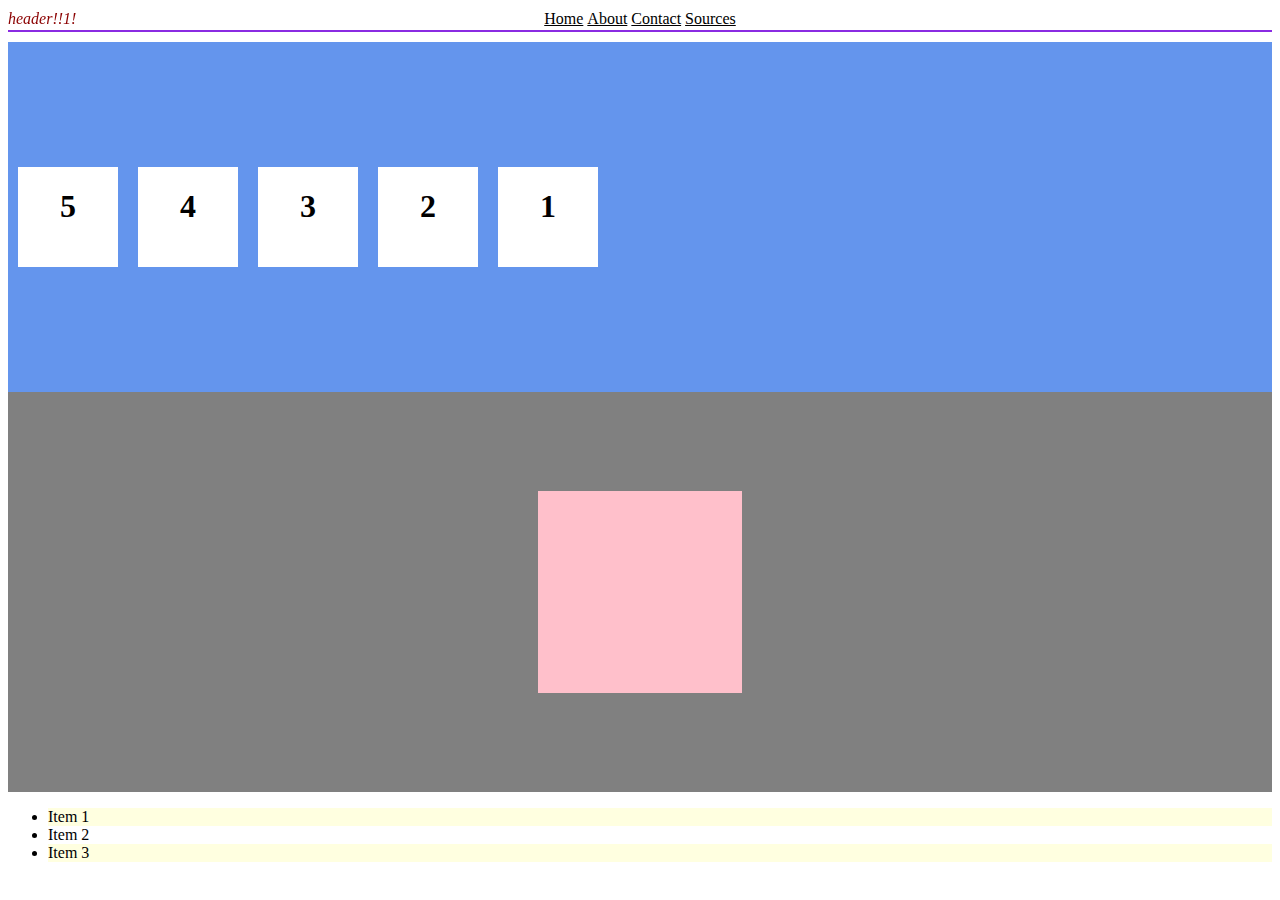
<file: index.html>
<!doctype html>
<html lang="en">
    <head>
        <title>Using Flexbox and Pseudo Classes</title>
        <link rel="stylesheet" type="text/css" href="main.css">
    </head>
    <body>
        <header>
            header!!1!
        </header>
        <nav class="nav-bar">
            <a href="#">Home</a>
            <a href="#">About</a>
            <a href="#">Contact</a>
            <a href="sources.html">Sources</a>
        </nav>
        <div class="container">
            <div class="item">
                <h1>1</h1>
            </div>
            <div class="item">
                <h1>2</h1>
            </div>
            <div class="item">
                <h1>3</h1>
            </div>
            <div class="item">
                <h1>4</h1>
            </div>
            <div class="item">
                <h1>5</h1>
            </div>
        </div>
        <div class="container2">
            <input class="item2" style="border:none;">
        </div>
        <ul class="odd-pseudo">
            <li>Item 1</li>
            <li>Item 2</li>
            <li>Item 3</li>
        </ul>
    </body>
</html>
</file>
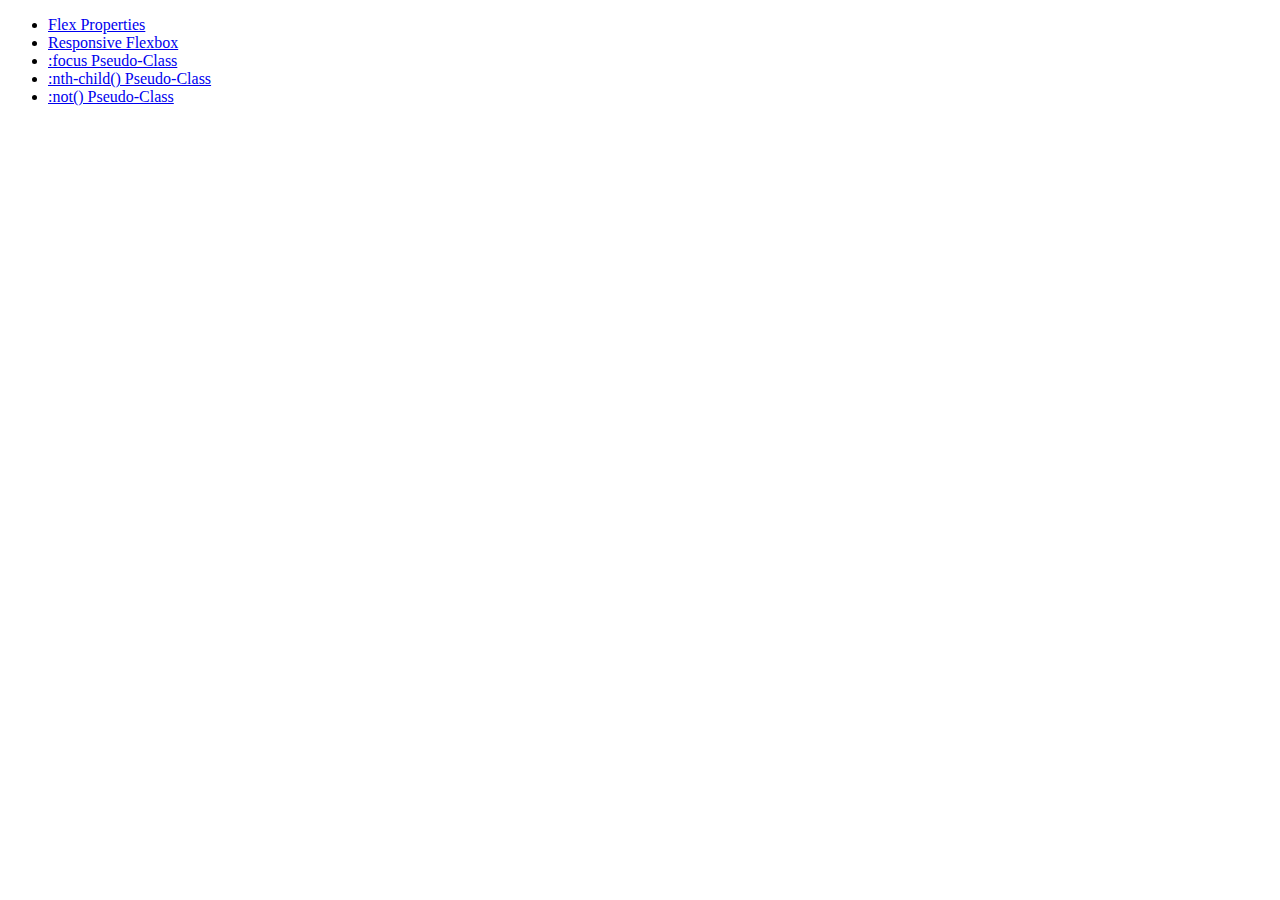
<file: sources.html>
<!DOCTYPE html>
<html>
    <head>
        <title>Sources</title>
    </head>
    <body>
        <ul>
            <li><a href="https://www.w3schools.com/css/css3_flexbox_container.asp" target="_blank">Flex Properties</a></li>
            <li><a href="https://www.w3schools.com/css/css3_flexbox_responsive.asp" target="_blank">Responsive Flexbox</a></li>
            <li><a href="https://www.w3schools.com/css/css_pseudo_classes.asp" target="_blank">:focus Pseudo-Class</a></li>
            <li><a href="https://www.w3schools.com/cssref/sel_nth-child.php" target="_blank">:nth-child() Pseudo-Class</a></li>
            <li><a href="https://www.w3schools.com/cssref/sel_not.php" target="_blank">:not() Pseudo-Class</a></li>
        </ul>
    </body>
</html>
</file>
<file: main.css>
.container {
    display: flex;
    flex-wrap: wrap;
    flex-direction: row-reverse;
    background-color: cornflowerblue;
    text-align: center;
    justify-content: flex-end;
    align-items: center;
    height: 350px;
}

.item {
    background-color: white;
    color: #000;
    width: 100px;
    height: 100px;
    margin: 10px;
}

.container2 {
    width: 100%;
    height: 400px;
    background-color: gray;
    display: flex;
    justify-content: center;
    align-items: center;
    text-align: center;
}

.item2 {
    height: 200px;
    width: 200px;
    background-color: pink;
}

nav {
    border-bottom: 2px solid blueviolet;
    text-align: center;
    margin: 10px;
    margin-left: 0;
    width: 100%;
    height: 20px;
    padding-left: 0;
}

nav a {
    list-style-type: none;
    padding-left: 0;
    display: inline-block;
}

/* The hover pseudo-class allows for any element's property to be changed while the user's mouse cursor is over top of it. */
nav a:hover {
    color:blueviolet;
    font-weight: bold;
}

/* The :nth-child(n) pseudo-class selects every element that is the n child of its parent, in this case using the word "odd" to select every odd list item. */
.odd-pseudo li:nth-child(odd) {
    background-color: lightyellow;
}

/* The hover pseudo-class allows for any element's property to be changed while the user's mouse cursor is over top of it. */
.item:hover{
    background-color: lightblue;
    flex: 50%;
    color: white;
    transition-property: all;
    transition-duration: 200ms;
}

/* The focus pseudo-class allows for an input element's property to be changed while the user has it selected.  */
.item2:focus {
    background-color: magenta;
    transition-property: all;
    transition-duration: 2s;
    width: 75%;
    height: 75%;
}

header {
    position: fixed;
    color: darkred;
    font-style: italic;
}

/* The :not(selector) pseudo-class applies the included declarations to any element that is not using that selector. (fairly self-explanatory) */
:not(header){
    color: black;
}
</file>
